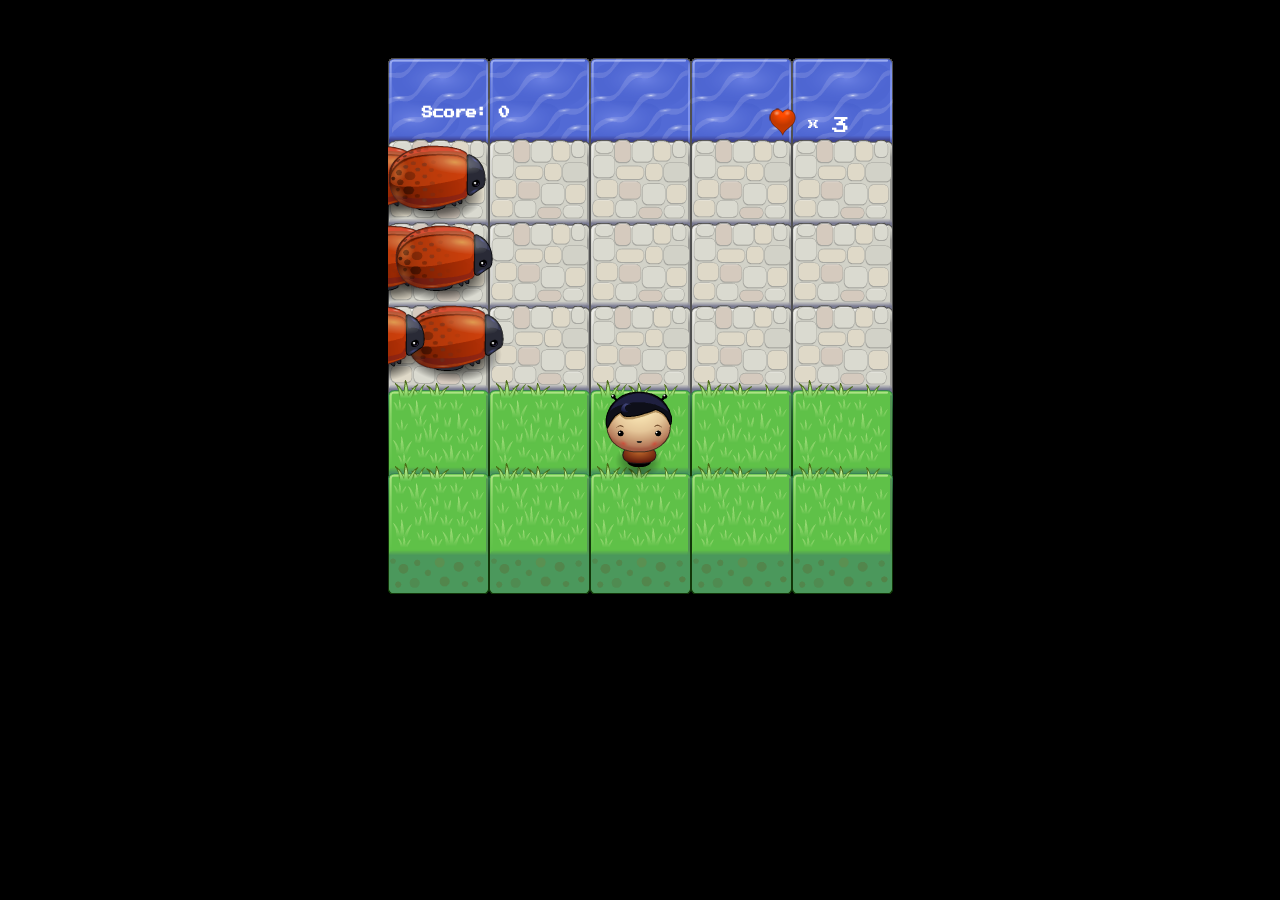
<file: index.html>
<!DOCTYPE html>
<html lang="en">

<head>
    <meta charset="UTF-8">
    <meta name="viewport" content="width=device-width, initial-scale=1.0">
    <meta http-equiv="X-UA-Compatible" content="ie=edge">
    <link href="https://fonts.googleapis.com/css?family=Montserrat" rel="stylesheet">
    <link href="https://fonts.googleapis.com/css?family=Press+Start+2P" rel="stylesheet">
    <link rel="stylesheet" href="css/style.css">
    <title>Effective JavaScript: Frogger</title>
</head>

<body>
    <div class="timer"></div>
    <h2 id="scorePanel" class="score">Score: <span id="playerScore"></span></h2>
    <img class="lives" src="images/Heartsmall.png" alt="Lives">
    <p class="livesX">x</p> <span id="playerLives" class="classLives"></span>

    <div id="startModal" class="modal">
        <div class="modal-content">
            <div class="modalHeader">
                <h2>GAME OVER</h2>
                <span class="closeBtn">&times;</span>
            </div>
            <div class="modalBody">
                <p></p>
            </div>
            <div class="modalFooter">
                <button id="btn" onclick="playAgain()"><strong>Play Again?</strong></button>
            </div>
        </div>
    </div>
    <div id="startWinner" class="modal">
        <div class="modal-content">
            <div class="modalHeader">
                <h2>YOU WIN!!</h2>
                <span class="closeBtn">&times;</span>
            </div>
            <div class="modalBody">
                <p></p>
            </div>
            <div class="modalFooter">
                <button id="btn2" onclick="playAgain()"><strong>Play Again?</strong></button>
            </div>
        </div>
    </div>
    <script src="js/resources.js"></script>
    <script src="js/app.js"></script>
    <script src="js/engine.js"></script>
</body>

</html>
</file>
<file: css/style.css>
body {
    background-color: #000000;
    color: #ffffff;
    text-align: center;
    font-family: 'Montserrat', sans-serif;
    font-size: 17px;
    line-height: 1.6;
}

a {
    text-decoration: none;
}

a:visited {
    text-decoration: none;
    color: #ffffff;
}

.score {
    position: fixed;
    display: block;
    top: 10.5%;
    left: 33%;
    font-family: 'Press Start 2P', sans-serif;
    font-size: 0.7rem;
}

.yourLevel {
    position: fixed;
    display: block;
    top: 10.5%;
    left: 57%;
    font-family: 'Press Start 2P', sans-serif;
    font-size: 0.7rem;
}

.lives {
    position: fixed;
    display: block;
    top: 10.5%;
    left: 60%;
    font-family: 'Press Start 2P', sans-serif;
    font-size: 0.7rem;
}

.livesX {
    position: fixed;
    display: block;
    top: 11.5%;
    left: 63.1%;
    font-family: 'Press Start 2P', sans-serif;
    font-size: 0.7rem;
}

.classLives {
    position: fixed;
    display: block;
    top: 12.3%;
    left: 65%;
    font-family: 'Press Start 2P', sans-serif;
    font-size: 1.1rem;
}

.high {
    position: fixed;
    display: block;
    top: 69.5%;
    left: 54%;
    font-family: 'Press Start 2P', sans-serif;
    font-size: 0.7rem;
}

.timer{
    position: fixed;
    display: block;
    top: 69.5%;
    left: 33%;
    font-family: 'Press Start 2P', sans-serif;
    font-size: 0.7rem;
}

.fadeIn {
    list-style: none;
    position: absolute;
    top: 45%;
    left: 50%;
    transform: translateX(-50%) translateY(-45%);
    animation-name: fadeIn;
    animation-duration: 8s;
    animation-timing-function: linear;
    animation-iteration-count: 1; 
    -moz-animation-name: fadeIn;
    -moz-animation-duration: 8s;
    -moz-animation-timing-function: linear;
    -moz-animation-iteration-count: 1; 
    -webkit-animation-name: fadeIn;
    -webkit-animation-duration: 8s;
    -webkit-animation-timing-function: linear;
    -webkit-animation-iteration-count: 1; 
    -o-animation-name: fadeIn;
    -o-animation-duration: 8s;
    -o-animation-timing-function: linear;
    -o-animation-iteration-count: 1; 
    opacity: 1;
}

.fadeIn li {
    display: inline-block;
    margin-right: 50px;
    font-family: 'Quicksand', sans-serif;
    font-weight: 250;
    font-size: 4rem;
}

.fadeIn li:last-child {
    margin-right: 0;
}

#btn, #btn2 {
	background-color: #000000;
	padding: 0.7rem 1rem;
	font-size: 0.8rem;
	display: inline-block;
	margin: 0 auto;
	width: 200px;
	border: 2px solid #ffffff;
	font-family: 'Exo', sans-serif;
	color: #ffffff;
	cursor: pointer;
	transition: background-color 1.2s, color 0.3s linear;
    overflow: hidden;
    position: absolute;
    top: 49.5%;
    left: 49.5%;
    transform: translateX(-40%) translateY(-60%);
    animation: fadeButton1 2s ease-in;
    animation-delay: 0s, 1.5s;
    -moz-animation-delay: 0s, 3s;
    -webkit-animation-delay: 0s, 3s;
    -o-animation-delay: 0s, 3s;
	/*border-radius: 5px;*/
}

#btn::before, #btn2::before {
	margin: auto;
	content: '';
	border-radius: 50%;
	width: 50%;
	transition: box-shadow 1.2s linear;
	z-index: -1;
}

#btn:hover, #btn2:hover {
    background-color: #ffffff;
    color: #000000;
}

#btn::before, #btn2::before {
	box-shadow: inset 0 0 0 160px #ffffff;
}

.tab {
    padding-left: 5em;
}

.closeBtn {
    color: #ffffff;
    float: right;
    font-size: 40px;
}

.closeBtn:hover, .closeBtn:focus {
    color: #777777;
    text-decoration: none;
    cursor: pointer;
}


/*************** GAME OVER BOX ***************/


.modal,
.modal2 {
    display: none;
    position: fixed;
    z-index: 1;
    top: -10%;
    left: 50%;
    transform: translateX(-50%);
    height: 100%;
    width: 100%;
    overflow: initial;  
    background-color: #0000002d;
}

.modal-content {
    background-color: #000000;
    margin: 20% auto;
    width: 40%;
    height: 21%;
    line-height: 1.3em;
    box-shadow: 0 5px 8px 0 #f7f7f76b,0 10px 20px 0 #f7f7f76b;
    font-family: 'Press Start 2P', 'Dosis', sans-serif;
    font-size: 1rem;
    color: #ffffff;
    animation-name: modalOpen;
    animation-duration: 2s;
    animation-delay: 0s, 2s;
    -moz-animation-delay: 0s, 2s;
    -webkit-animation-delay: 0s, 2s;
    -o-animation-delay: 0s, 2s;
}

.modal-content li {
    list-style: none;
}

.modalHeader h2{
    margin: 0;
    text-align: left;
    padding-left: 3%;
    padding-top: 5%;
}

.modalHeader {
    background-color: #000000;
    padding: 15px;
    color: #ffffff;
}

.modalBody {
    text-align: left;
    padding-left: 3%;    
}


@keyframes fadeIn {
    from {opacity: 0;}
    to {opacity: 1;}
}

@-moz-keyframes fadeIn { 
    from {opacity: 0;}
    to {opacity: 1;}
}

@-webkit-keyframes fadeIn { 
    from {opacity: 0;}
    to {opacity: 1;}
}

@-o-keyframes fadeIn { 
    from {opacity: 0;}
    to {opacity: 1;}
}

@keyframes fadeButton1 {
    from {opacity: 0;}
    to {opacity: 1;}
}

@-moz-keyframes fadeButton1 { 
    from {opacity: 0;}
    to {opacity: 1;}
}

@-webkit-keyframes fadeButton1 { 
    from {opacity: 0;}
    to {opacity: 1;}
}

@-o-keyframes fadeButton1 { 
    from {opacity: 0;}
    to {opacity: 1;}
}

@keyframes fadeButton2 {
    from {opacity: 0;}
    to {opacity: 1;}
}

@-moz-keyframes fadeButton2 { 
    from {opacity: 0;}
    to {opacity: 1;}
}

@-webkit-keyframes fadeButton2 { 
    from {opacity: 0;}
    to {opacity: 1;}
}

@-o-keyframes fadeButton2 { 
    from {opacity: 0;}
    to {opacity: 1;}
}

@keyframes modalOpen {
    from {opacity: 0;}
    to {opacity: 1;}
}

@-moz-keyframes modalOpen { 
    from {opacity: 0;}
    to {opacity: 1;}
}

@-webkit-keyframes modalOpen { 
    from {opacity: 0;}
    to {opacity: 1;}
}

@-o-keyframes modalOpen { 
    from {opacity: 0;}
    to {opacity: 1;}
}
</file>
